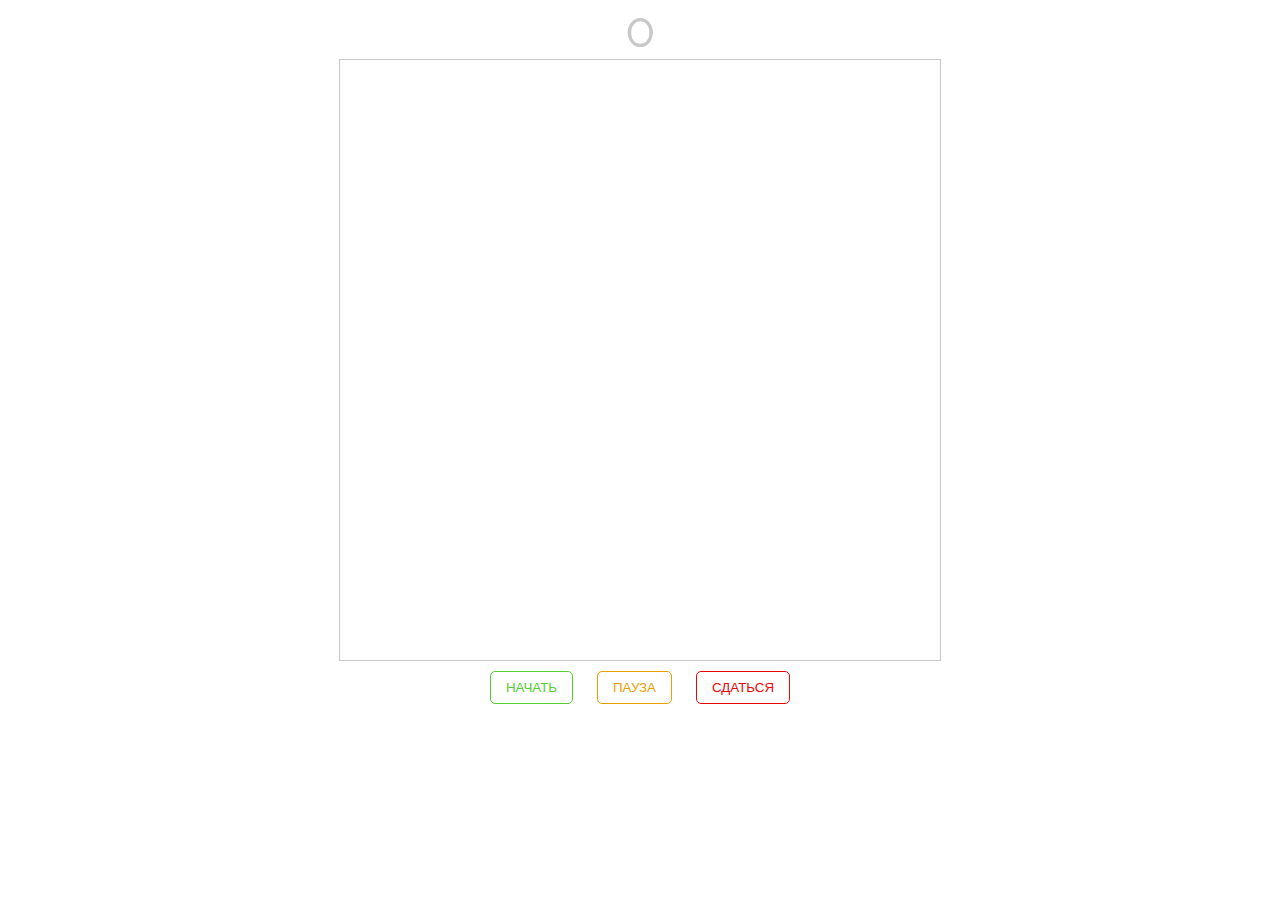
<file: hw07/index.html>
<!DOCTYPE html>
<html lang="en">
<head>
    <meta charset="UTF-8">
    <title>Урок 7 • Практикум</title>
    <link rel="preconnect" href="https://fonts.gstatic.com">
    <link href="https://fonts.googleapis.com/css2?family=Raleway&display=swap" rel="stylesheet">
    <link rel="stylesheet" type="text/css" href="styles.css">
    <script type="text/javascript" src="script.js"></script>
</head>
<body>
    <div id="game" class="game">
        <div id="score" class="score">
            <span id="score-value" class="value">0</span>
        </div>
        <div id="board" class="board"></div>
        <div id="buttons" class="buttons">
            <button id="button-start" class="start" type="button">Начать</button>
            <button id="button-pause" class="pause" type="button">Пауза</button>
            <button id="button-stop" class="stop" type="button">Сдаться</button>
        </div>
    </div>
</body>
</html>
</file>
<file: hw07/styles.css>
html, body {
    font-family: 'Raleway', sans-serif;
    height: 100%;
    margin: 0;
}

.game {
    display: flex;
    flex-flow: column nowrap;
    align-items: center;
    height: 100%;
}

.score {
    font-size: 50px;
    color: rgb(200, 200, 200);
}
.game.started .score {
    color: rgb(82, 205, 50);
}
.game.paused .score {
    color: rgb(233, 158, 6);
}
.game.stopped .score {
    color: rgb(233, 6, 6);
}

.board {
    display: grid;
    grid-template-rows: repeat(20, 1fr);
    grid-template-columns: repeat(20, 1fr);
    height: 600px;
    width: 600px;
    border: rgb(200, 200, 200) 1px solid;
}
.board .cell {
    border: rgb(247 247 247) 1px solid;
}
.board .cell.snake {
    background-color: rgb(40, 98, 22);
}
.board .cell.food {
    background-color: rgb(98, 22, 22);
}
.game.started .board {
    border-color: rgb(82, 205, 50);
}
.game.paused .board {
    border-color: rgb(233, 158, 6);
}
.game.stopped .board {
    border-color: rgb(233, 6, 6);
}

.buttons button {
    background-color: transparent;
    margin: 10px;
    line-height: 31px;
    text-transform: uppercase;
    cursor: pointer;
    border-radius: 5px;
    padding: 0 15px;
    border: rgb(200, 200, 200) 1px solid;
}

.buttons button.start {
    border-color: rgb(82, 205, 50);
    color: rgb(82, 205, 50);
}
.buttons button.start:hover {
    border-color: rgba(82, 205, 50, 0.5);
    color: rgba(82, 205, 50, 0.5);
}
.buttons button.start:active {
    border-color: rgba(82, 205, 50, 0.8);
    color: rgba(82, 205, 50, 0.8);
}

.buttons button.pause {
    border-color: rgb(233, 158, 6);
    color: rgb(233, 158, 6);
}
.buttons button.pause:hover {
    border-color: rgba(233, 158, 6, 0.5);
    color: rgba(233, 158, 6, 0.5);
}
.buttons button.pause:active {
    border-color: rgba(233, 158, 6, 0.8);
    color: rgba(233, 158, 6, 0.8);
}

.buttons button.stop {
    border-color: rgb(233, 6, 6);
    color: rgb(233, 6, 6);
}
.buttons button.stop:hover {
    border-color: rgba(233, 6, 6, 0.5);
    color: rgba(233, 6, 6, 0.5);
}
.buttons button.stop:active {
    border-color: rgba(233, 6, 6, 0.8);
    color: rgba(233, 6, 6, 0.8);
}
</file>
